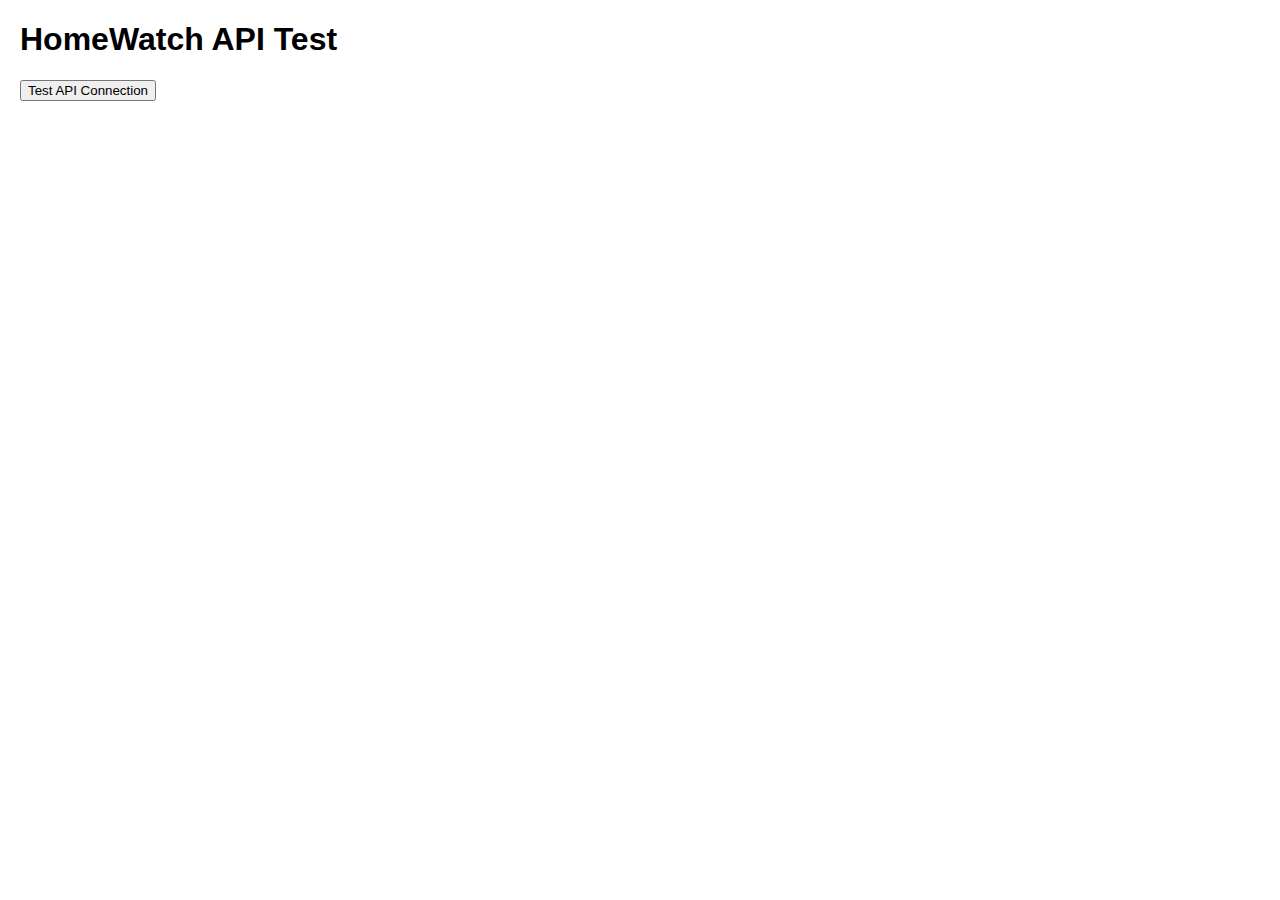
<file: test-api.html>
<!DOCTYPE html>
<html lang="en">
<head>
    <meta charset="UTF-8">
    <meta name="viewport" content="width=device-width, initial-scale=1.0">
    <title>API Test - HomeWatch</title>
    <style>
        body { font-family: Arial, sans-serif; margin: 20px; }
        .test-result { margin: 10px 0; padding: 10px; border-radius: 5px; }
        .success { background-color: #d4edda; color: #155724; }
        .error { background-color: #f8d7da; color: #721c24; }
        .loading { background-color: #d1ecf1; color: #0c5460; }
        pre { background: #f8f9fa; padding: 10px; border-radius: 5px; overflow-x: auto; }
    </style>
</head>
<body>
    <h1>HomeWatch API Test</h1>
    <button onclick="testAPI()">Test API Connection</button>
    <div id="results"></div>

    <script src="js/config.js"></script>
    <script src="js/api-service.js"></script>
    <script>
        async function testAPI() {
            const resultsDiv = document.getElementById('results');
            resultsDiv.innerHTML = '<div class="test-result loading">Testing API connection...</div>';

            try {
                // Test 1: Check if AppConfig is available
                console.log('AppConfig:', AppConfig);
                addResult('AppConfig loaded successfully', 'success');

                // Test 2: Check if API service is initialized
                if (!window.apiService) {
                    throw new Error('API Service not initialized');
                }
                addResult('API Service initialized successfully', 'success');

                // Test 3: Test health check
                console.log('Testing health check...');
                const health = await window.apiService.checkHealth();
                if (health) {
                    addResult('Health check passed', 'success');
                } else {
                    addResult('Health check failed', 'error');
                }

                // Test 4: Test dashboard data
                console.log('Testing dashboard data...');
                const dashboardData = await window.apiService.getDashboardAnalytics();
                addResult('Dashboard data loaded successfully', 'success');
                addResult('Sample data: <pre>' + JSON.stringify(dashboardData, null, 2).substring(0, 500) + '...</pre>', 'success');

            } catch (error) {
                console.error('API Test Error:', error);
                addResult('API Test Failed: ' + error.message, 'error');
            }
        }

        function addResult(message, type) {
            const resultsDiv = document.getElementById('results');
            const div = document.createElement('div');
            div.className = 'test-result ' + type;
            div.innerHTML = message;
            resultsDiv.appendChild(div);
        }

        // Auto-run test on page load
        window.addEventListener('load', () => {
            setTimeout(testAPI, 1000);
        });
    </script>
</body>
</html>
</file>
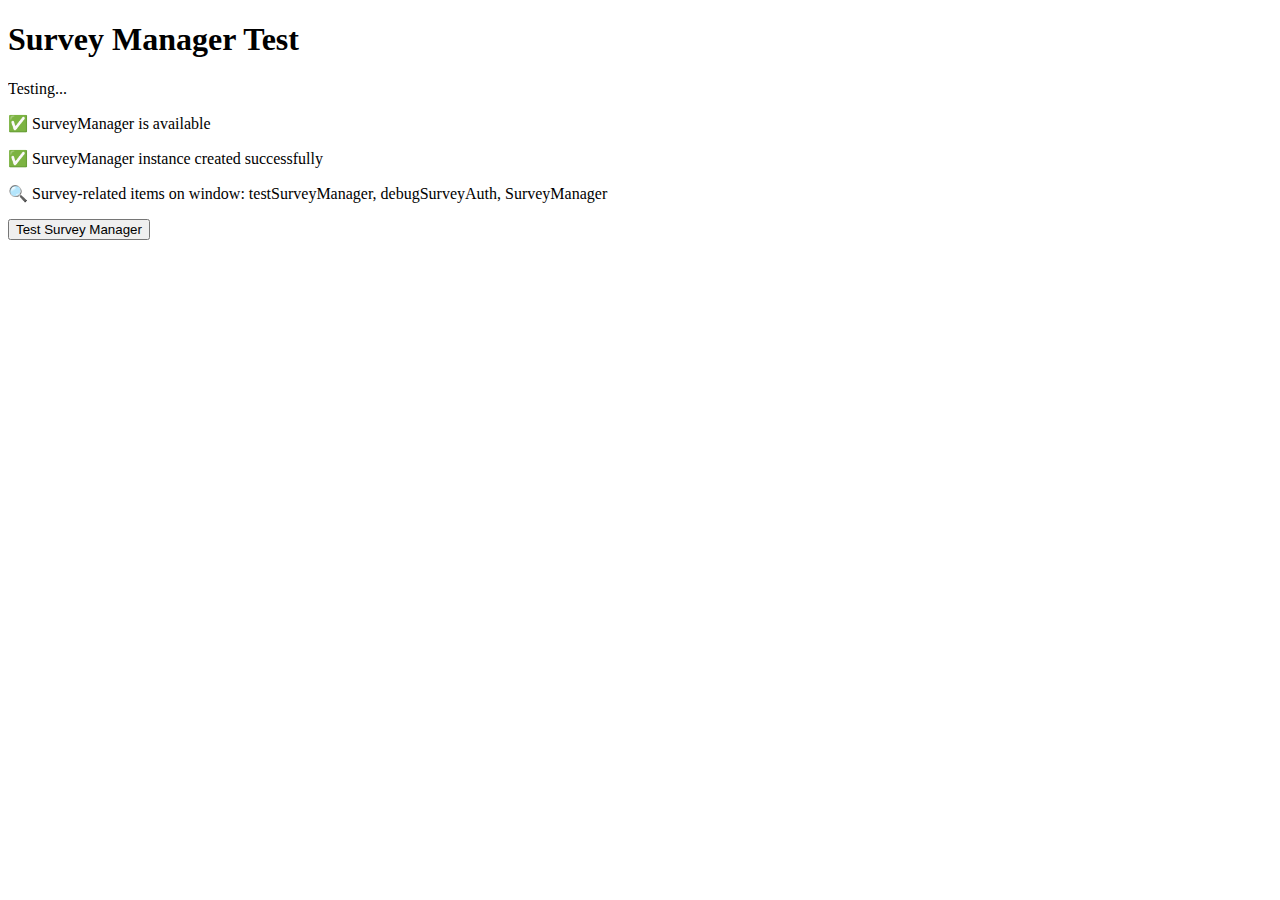
<file: test-survey-manager.html>
<!DOCTYPE html>
<html lang="en">
<head>
    <meta charset="UTF-8">
    <meta name="viewport" content="width=device-width, initial-scale=1.0">
    <title>Test Survey Manager</title>
</head>
<body>
    <h1>Survey Manager Test</h1>
    <div id="test-results"></div>
    <button onclick="testSurveyManager()">Test Survey Manager</button>
    
    <script>
        console.log('🧪 Loading test page...');
        
        function testSurveyManager() {
            console.log('🧪 Testing Survey Manager...');
            const results = document.getElementById('test-results');
            results.innerHTML = '<p>Testing...</p>';
            
            // Check if SurveyManager is available
            if (window.SurveyManager) {
                console.log('✅ SurveyManager is available');
                results.innerHTML += '<p>✅ SurveyManager is available</p>';
                
                try {
                    const manager = new window.SurveyManager();
                    console.log('✅ SurveyManager instance created successfully');
                    results.innerHTML += '<p>✅ SurveyManager instance created successfully</p>';
                } catch (error) {
                    console.error('❌ Error creating SurveyManager:', error);
                    results.innerHTML += '<p>❌ Error creating SurveyManager: ' + error.message + '</p>';
                }
            } else {
                console.error('❌ SurveyManager not available');
                results.innerHTML += '<p>❌ SurveyManager not available</p>';
            }
            
            // Check what's on window
            const windowKeys = Object.keys(window).filter(key => key.includes('Survey') || key.includes('survey'));
            console.log('🔍 Survey-related items on window:', windowKeys);
            results.innerHTML += '<p>🔍 Survey-related items on window: ' + windowKeys.join(', ') + '</p>';
        }
        
        // Load survey.js manually
        console.log('📦 Loading survey.js...');
        const script = document.createElement('script');
        script.src = 'js/survey.js';
        script.onload = function() {
            console.log('✅ survey.js loaded');
            setTimeout(testSurveyManager, 500);
        };
        script.onerror = function() {
            console.error('❌ Failed to load survey.js');
        };
        document.head.appendChild(script);
    </script>
</body>
</html>
</file>
